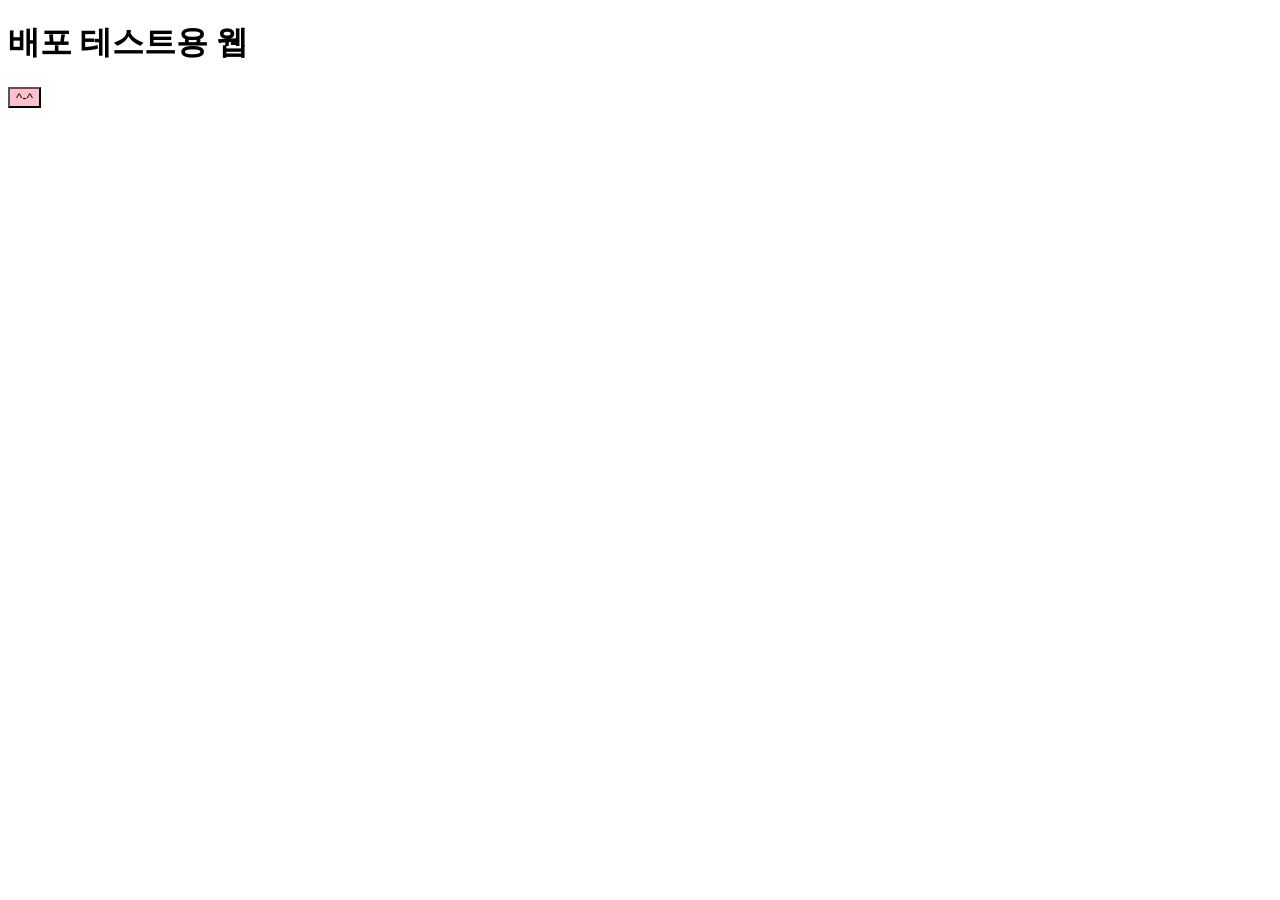
<file: index.html>
<!DOCTYPE html>
<html lang="ko"
      xmlns:th="http://www.thymeleaf.org"
>
<head>
    <meta charset="UTF-8">
    <title>Title</title>
    <script src="js/app.js" defer></script>
    <link rel="stylesheet" href="css/app.css">
</head>
<body>
    <h1>배포 테스트용 웹</h1>
    <img src="image/다운로드.jpg" height="322" width="340"/></img>
    <button>^-^</button>
</body>
</html>
</file>
<file: css/app.css>
button{
    background-color: pink;
}
img{
    display: none;
}
</file>
